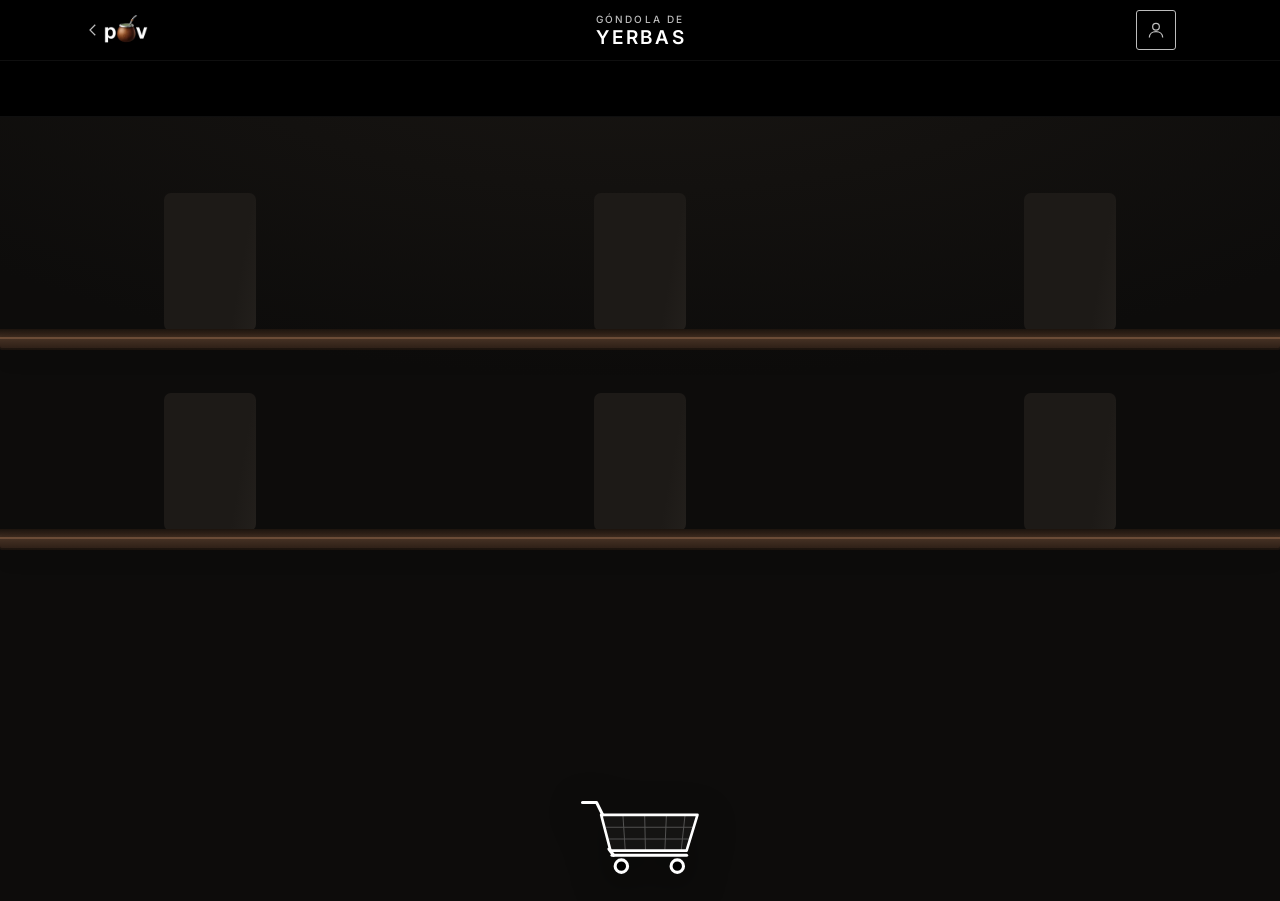
<file: yerbas.html>
<!DOCTYPE html>
<html lang="es">
<head>
  <meta charset="UTF-8" />
  <meta name="viewport" content="width=device-width, initial-scale=1.0, viewport-fit=cover" />
  <title>Yerbas — povmatero</title>
  <meta name="description" content="Elegí tus yerbas en la góndola de Povmatero y enviá tu pedido por WhatsApp.">
  <meta property="og:title" content="Yerbas — povmatero">
  <meta property="og:description" content="Armá tu pedido de yerbas y envialo por WhatsApp.">
  <meta property="og:image" content="https://povmatero-landing-ecommerce-web.vercel.app/images/Logo.jpeg">
  <meta property="og:type" content="website">
  <meta property="og:url" content="https://povmatero-landing-ecommerce-web.vercel.app/yerbas">
  <link rel="canonical" href="https://povmatero-landing-ecommerce-web.vercel.app/yerbas">
  <meta name="theme-color" content="#0d0c0b">

  <!-- Yerbas desde Supabase, en paralelo con el resto de la página.
       Misma URL que YERBAS_URL en js/yerbas/catalog.js (si cambia allá, copiarla acá). -->
  <link rel="preconnect" href="https://gubrehbalkfvzwsndbcv.supabase.co" crossorigin />
  <link rel="preload" as="fetch" crossorigin="anonymous" fetchpriority="high" href="https://gubrehbalkfvzwsndbcv.supabase.co/rest/v1/storefront_catalog?select=product_id,product_slug,product_name,brand,cover_image,variant_id,variant_name,price,track_stock,stock,variant_image,product_sort,variant_sort,shelf_image,variant_shelf_image,shelf_other,shelf_position,brand_position&amp;category_slug=eq.yerbas&amp;order=product_sort.asc,product_id.asc,variant_sort.asc&amp;apikey=sb_publishable_cMxTBYTgJm1wQ2FkJ37uZg_XNyogu7M" />

  <link rel="stylesheet" href="/css/base/variables.css">
  <link rel="stylesheet" href="/css/base/reset.css">
  <link rel="stylesheet" href="/css/base/base.css">
  <link rel="stylesheet" href="/css/components/toast.css">
  <link rel="stylesheet" href="/css/components/account.css">
  <link rel="stylesheet" href="/css/pages/yerbas.css?v=20261106-2">

  <link rel="modulepreload" href="/js/yerbas/main.js?v=20261106-2">
  <link rel="modulepreload" href="/js/yerbas/catalog.js">
  <link rel="modulepreload" href="/js/yerbas/basket.js">
  <link rel="modulepreload" href="/js/lib/supabaseConfig.js">
  <link rel="modulepreload" href="/js/lib/session.js">
  <link rel="modulepreload" href="/js/lib/images.js">

  <!-- Mismo ícono de pestaña que el resto de la tienda, y la misma Inter de
       Google Fonts (en /yerbas solo la usan los títulos). -->
  <link rel="icon" href="/images/iconoPestaña.ico" />
  <link rel="preconnect" href="https://fonts.googleapis.com" />
  <link rel="preconnect" href="https://fonts.gstatic.com" crossorigin />
  <link rel="preload" as="style" href="https://fonts.googleapis.com/css2?family=Inter:wght@300;400;500;600;700&display=swap" onload="this.onload=null;this.rel='stylesheet'" />
  <noscript><link rel="stylesheet" href="https://fonts.googleapis.com/css2?family=Inter:wght@300;400;500;600;700&display=swap" /></noscript>
</head>
<body class="y-page">

  <!-- Misma estructura que el header de la tienda (.header-inner): mismo ancho,
       alto y lugar del logo; a la derecha, solo el ícono de cuenta. -->
  <header class="y-top">
    <div class="y-top-inner">
      <a href="/" class="y-back" aria-label="Volver a la tienda">
        <svg viewBox="0 0 24 24" fill="none" stroke="currentColor" stroke-width="1.6" width="18" height="18" aria-hidden="true"><path d="M15 5l-7 7 7 7"/></svg>
        <img src="/images/Logo-header.webp" alt="povmatero" width="110" height="96">
      </a>
      <div class="y-heading">
        <p class="y-eyebrow">Góndola de</p>
        <h1>Yerbas</h1>
      </div>
      <button type="button" class="account-btn y-icon-btn" id="accountBtn" aria-label="Ingresar o crear cuenta" aria-haspopup="dialog" aria-controls="accountModal">
        <svg viewBox="0 0 24 24" fill="none" stroke="currentColor" stroke-width="1.5" width="20" height="20" aria-hidden="true">
          <circle cx="12" cy="8" r="4"/>
          <path d="M4 21c0-4.4 3.6-7 8-7s8 2.6 8 7"/>
        </svg>
      </button>
    </div>
  </header>

  <nav class="y-brands" id="brandTabs" aria-label="Marcas"></nav>

  <main class="y-aisle" id="aisle">
    <div class="y-track" id="track" aria-busy="true">
      <section class="y-gondola y-gondola--loading" aria-label="Cargando yerbas">
        <div class="y-shelf"><span class="y-skel"></span><span class="y-skel"></span><span class="y-skel"></span></div>
        <div class="y-shelf"><span class="y-skel"></span><span class="y-skel"></span><span class="y-skel"></span></div>
      </section>
    </div>
    <button type="button" class="y-pager y-pager--prev" id="prevBrand" aria-label="Marca anterior" hidden>
      <svg viewBox="0 0 24 24" fill="none" stroke="currentColor" stroke-width="1.8" width="22" height="22" aria-hidden="true"><path d="M15 5l-7 7 7 7"/></svg>
    </button>
    <button type="button" class="y-pager y-pager--next" id="nextBrand" aria-label="Marca siguiente" hidden>
      <svg viewBox="0 0 24 24" fill="none" stroke="currentColor" stroke-width="1.8" width="22" height="22" aria-hidden="true"><path d="M9 5l7 7-7 7"/></svg>
    </button>
    <p class="y-hint" id="swipeHint">Tocá un paquete para elegir · deslizá para cambiar de marca</p>
  </main>

  <!-- Carrito: se va llenando a medida que se agregan paquetes -->
  <button type="button" class="y-cart" id="cartDock" aria-haspopup="dialog" aria-controls="cartSheet" aria-label="Carrito vacío">
    <span class="y-cart-art" aria-hidden="true">
      <svg class="y-cart-back" viewBox="0 0 160 112">
        <path d="M6 16h18l8 16" />
        <path d="M44 84h96" />
        <path d="M46 84l-6-8" />
        <circle cx="56" cy="98" r="8" />
        <circle cx="128" cy="98" r="8" />
      </svg>
      <span class="y-cart-load" id="cartLoad"></span>
      <svg class="y-cart-front" viewBox="0 0 160 112">
        <path class="y-cart-basket" d="M30 32h124l-14 46H42z" />
        <path class="y-cart-mesh" d="M58 32l3 46M86 32l1 46M114 32l-2 46M138 32l-5 46M36 48h112M40 63h104" />
      </svg>
      <span class="y-cart-count" id="cartCount">0</span>
    </span>
    <span class="y-cart-total" id="cartTotal"></span>
  </button>

  <div class="y-scrim" id="scrim" hidden></div>

  <!-- Presentaciones de un paquete -->
  <section class="y-sheet" id="productSheet" role="dialog" aria-modal="true" aria-labelledby="productSheetTitle" tabindex="-1" hidden></section>

  <!-- Detalle del carrito y envío -->
  <section class="y-sheet y-sheet--cart" id="cartSheet" role="dialog" aria-modal="true" aria-labelledby="cartSheetTitle" tabindex="-1" hidden></section>

  <div class="toast" id="toast" role="status" aria-live="polite"></div>

  <!-- Modal «Mi cuenta» (el contenido lo arma js/components/account.js) -->
  <div class="account-modal" id="accountModal" aria-hidden="true">
    <div class="account-overlay" data-account-close></div>
    <div class="account-box" role="dialog" aria-modal="true" aria-labelledby="accountTitle" tabindex="-1">
      <button type="button" class="account-close" aria-label="Cerrar" data-account-close>
        <svg viewBox="0 0 24 24" fill="none" stroke="currentColor" stroke-width="1.5" width="16" height="16" aria-hidden="true">
          <line x1="18" y1="6" x2="6" y2="18"/>
          <line x1="6" y1="6" x2="18" y2="18"/>
        </svg>
      </button>
      <div class="account-body" id="accountBody"></div>
    </div>
  </div>

  <!-- Menú de cuenta (con sesión): lo agrega js/components/accountMenu.js -->

  <!-- ?v=: versión de la góndola; cambiarla al publicar cambios en main.js o yerbas.css para que ningún navegador use la copia vieja -->
  <script type="module" src="/js/yerbas/main.js?v=20261106-2"></script>
</body>
</html>
</file>
<file: css/base/variables.css>
:root {
  /* Colors */
  --bg:            #fff;
  --surface:       #0b0b0b;
  --surface-2:     #141414;
  /* --border:        #222222; */
  /* --border-subtle: #1a1a1a; */
  --text:          #ffffff;
  --text-secondary:#bdbdbd;
  --text-muted:    #666666;
  --details:         #37271d;

  /* Typography */
  --font:          'Inter', system-ui, -apple-system, sans-serif;
  --font-size-xs:  11px;
  --font-size-sm:  13px;
  --font-size-base:15px;
  --font-size-lg:  18px;
  --font-size-xl:  24px;

  /* Spacing & shape */
  --radius:        3px;      
  --radius-pill:   100px;
  --cart-width:    400px;

  /* Halo de los modales: resplandor blanco difuso detrás de la caja,
     para separarla del fondo oscurecido (sutil, sin mancha blanca) */
  --modal-halo: 0 0 0 1px rgba(255, 255, 255, 0.08),
                0 0 64px 10px rgba(255, 255, 255, 0.15),
                0 0 190px 56px rgba(255, 255, 255, 0.08);
  --modal-backdrop-blur: blur(4px); /* el mismo que ya usa «Contacto» */

  /* Foco accesible con el marrón de la marca. El aro claro de afuera lo hace
     visible sobre fondos negros, donde el marrón solo casi no se distingue. */
  --focus-outline: 2px solid var(--details);
  --focus-ring: 0 0 0 4px rgba(255, 255, 255, 0.35);

  /* Transitions */
  --t:             0.2s ease;
  --t-slow:        0.35s ease;
}
</file>
<file: css/base/base.css>
body {
  font-family: var(--font);
  background: var(--bg);
  color: var(--text);
  font-size: var(--font-size-base);
  line-height: 1.6;
  -webkit-font-smoothing: antialiased;
  min-height: 100vh;
  overflow-x: hidden;
}

img { display: block; max-width: 100%; height: auto; }
button { cursor: pointer; border: none; background: none; font-family: inherit; }
a { text-decoration: none; color: inherit; }

/* Selection color */
::selection { background: #ffffff; color: #000000; }

/* Selección de texto personalizada */
::selection {
  background: var(--details);
  color: #fff;
}

/* Para compatibilidad (Safari viejo) */
::-moz-selection {
  background: var(--details);
  color: #fff;
}
</file>
<file: css/components/toast.css>
.toast {
  position: fixed;
  bottom: 32px;
  left: 50%;
  transform: translateX(-50%) translateY(12px);
  background: var(--details);
  color: var(--text);
  font-size: var(--font-size-xs);
  font-weight: 500;
  letter-spacing: 0.06em;
  padding: 10px 20px;
  border-radius: var(--radius);
  border: .1em;
  border-color: var(--text);
  z-index: 3500;
  opacity: 0;
  pointer-events: none;
  transition: opacity 0.2s ease, transform 0.2s ease;
  white-space: nowrap;
}

.toast.visible {
  opacity: 1;
  transform: translateX(-50%) translateY(0);
}
</file>
<file: css/components/account.css>
/* =========================
   CUENTA DE CLIENTES
   Botón del encabezado + modal (misma estética que «Contacto»)
========================= */

/* Botón: mismo cuadrado que el carrito */
.account-btn {
  position: relative;
  width: 40px;
  height: 40px;
  display: flex;
  align-items: center;
  justify-content: center;
  border-radius: var(--radius);
  border: .1em solid;
  color: var(--text-secondary);
  transition: border-color var(--t), background var(--t), color var(--t);
  flex-shrink: 0;
}
.account-btn:hover,
.account-btn:focus-visible { border-color: var(--text); color: var(--text); }

/* Sesión iniciada: punto marrón, como el contador del carrito */
.account-btn::after {
  content: "";
  position: absolute;
  top: -4px;
  right: -4px;
  width: 10px;
  height: 10px;
  border-radius: 50%;
  background: var(--details);
  box-shadow: 0 0 0 2px #000;
  opacity: 0;
  transform: scale(0.6);
  transition: opacity var(--t), transform var(--t);
}
.account-btn.is-signed-in { color: var(--text); }
.account-btn.is-signed-in::after { opacity: 1; transform: scale(1); }

/* ---------- Modal ---------- */
.account-modal {
  position: fixed;
  inset: 0;
  z-index: 4500;
  display: flex;
  align-items: center;
  justify-content: center;
  padding: 16px;
  visibility: hidden;
  opacity: 0;
  transition: opacity 0.25s ease, visibility 0s linear 0.25s;
}
.account-modal.open {
  visibility: visible;
  opacity: 1;
  transition: opacity 0.25s ease, visibility 0s;
}

.account-overlay {
  position: absolute;
  inset: 0;
  background: rgba(0, 0, 0, 0.7);
  backdrop-filter: blur(4px);
  -webkit-backdrop-filter: blur(4px);
}

.account-box {
  position: relative;
  width: 100%;
  max-width: 400px;
  max-height: calc(100vh - 32px);
  max-height: calc(100dvh - 32px);
  overflow-y: auto;
  overscroll-behavior: contain;
  padding: 36px 28px 28px;
  background: linear-gradient(145deg, #000, #0a0a0a);
  border: 1px solid #1f1f1f;
  border-radius: 20px;
  color: var(--text);
  box-shadow: var(--modal-halo);
  transform: translateY(12px) scale(0.97);
  transition: transform 0.25s ease;
}
.account-modal.open .account-box { transform: none; }

/* La caja recibe el foco al abrir (punto de partida para lectores de pantalla),
   pero no es un control: sin contorno. Así no aparece el anillo azul del
   navegador alrededor del modal en celulares. */
.account-box:focus { outline: none; }

.account-close {
  position: absolute;
  top: 12px;
  right: 12px;
  width: 32px;
  height: 32px;
  display: flex;
  align-items: center;
  justify-content: center;
  color: var(--text-secondary);
  border-radius: 50%;
  transition: color var(--t), background var(--t);
}
.account-close:hover { color: var(--text); background: rgba(255, 255, 255, 0.06); }

/* Título (igual que «Contacto») */
.account-title {
  font-size: 0.9em;
  letter-spacing: 0.18em;
  font-weight: 600;
  margin-bottom: 6px;
  display: inline-block;
}
.account-title::after {
  content: "";
  display: block;
  height: 1px;
  width: 100%;
  background: var(--details);
  margin-top: 6px;
}

.account-subtitle {
  font-size: 0.8em;
  color: var(--text-muted);
  margin-bottom: 22px;
  line-height: 1.5;
}
.account-subtitle strong { color: var(--text-secondary); font-weight: 500; }

/* Pestañas Ingresar / Crear cuenta */
.account-tabs {
  display: grid;
  grid-template-columns: 1fr 1fr;
  gap: 4px;
  padding: 4px;
  margin: 18px 0 22px;
  border: 1px solid #1f1f1f;
  border-radius: 12px;
}
.account-tab {
  padding: 9px 8px;
  border-radius: 9px;
  font-size: var(--font-size-xs);
  letter-spacing: 0.08em;
  text-transform: uppercase;
  color: var(--text-muted);
  transition: background var(--t), color var(--t);
}
.account-tab:hover { color: var(--text-secondary); }
.account-tab[aria-selected="true"] { background: #1a1a1a; color: var(--text); }

/* Formulario */
.account-form { display: flex; flex-direction: column; gap: 14px; }
.account-row { display: grid; grid-template-columns: 1fr 1fr; gap: 12px; }

.account-field { display: flex; flex-direction: column; gap: 6px; min-width: 0; }
.account-field > span {
  font-size: var(--font-size-xs);
  letter-spacing: 0.06em;
  text-transform: uppercase;
  color: var(--text-secondary);
}
.account-field > span small {
  text-transform: none;
  letter-spacing: 0;
  color: var(--text-muted);
}

.account-input-wrap { position: relative; display: flex; }
.account-field input {
  width: 100%;
  font: inherit;
  font-size: 16px; /* 16px evita el zoom automático de iOS */
  color: var(--text);
  background: #0b0b0b;
  border: 1px solid #2a2a2a;
  border-radius: 10px;
  padding: 11px 12px;
  transition: border-color var(--t), box-shadow var(--t);
}
.account-field input::placeholder { color: #555; }
.account-field input:focus {
  outline: none;
  border-color: var(--text-secondary);
  box-shadow: 0 0 0 3px var(--details); /* foco marrón de la marca */
}
.account-field input[aria-invalid="true"] { border-color: #ff8a80; }
.account-input-wrap input { padding-right: 76px; }

.account-reveal {
  position: absolute;
  right: 6px;
  top: 50%;
  transform: translateY(-50%);
  padding: 6px 8px;
  font-size: var(--font-size-xs);
  color: var(--text-muted);
  border-radius: 6px;
}
.account-reveal:hover { color: var(--text); }

.account-field-error {
  font-size: 12px;
  color: #ff8a80;
  min-height: 0;
}
.account-field-error:empty { display: none; }

.account-hint { font-size: 12px; color: var(--text-muted); }

/* Casilla de novedades */
.account-check {
  display: grid;
  grid-template-columns: 18px 1fr;
  gap: 10px;
  align-items: start;
  font-size: var(--font-size-sm);
  color: var(--text-secondary);
  line-height: 1.45;
  cursor: pointer;
}
.account-check input {
  width: 18px;
  height: 18px;
  margin: 1px 0 0;
  accent-color: #fff;
  cursor: pointer;
}
.account-check small { display: block; margin-top: 2px; font-size: 12px; color: var(--text-muted); }

/* Mensajes */
.account-alert {
  padding: 10px 12px;
  border-radius: 10px;
  font-size: var(--font-size-sm);
  line-height: 1.45;
  border: 1px solid #3a2020;
  background: rgba(255, 138, 128, 0.08);
  color: #ffb4ab;
}
.account-alert.ok {
  border-color: #23331f;
  background: rgba(140, 200, 120, 0.08);
  color: #b9dfa9;
}
.account-alert[hidden] { display: none; }

/* Botones */
.account-submit,
.account-secondary {
  width: 100%;
  padding: 12px 14px;
  border-radius: 10px;
  font-size: var(--font-size-xs);
  font-weight: 600;
  letter-spacing: 0.1em;
  text-transform: uppercase;
  transition: background var(--t), color var(--t), border-color var(--t), opacity var(--t);
  text-align: center;
  display: block;
}
.account-submit {
  margin-top: 4px;
  background: var(--text);
  color: #000;
}
.account-submit:hover:not(:disabled) { background: var(--details); color: #fff; }
.account-submit:disabled { opacity: 0.6; cursor: progress; }

.account-secondary {
  border: 1px solid #2a2a2a;
  color: var(--text-secondary);
}
.account-secondary:hover { border-color: var(--text-secondary); color: var(--text); }

.account-link {
  align-self: flex-start;
  font-size: 12px;
  color: var(--text-secondary);
  text-decoration: underline;
  text-underline-offset: 3px;
}
.account-link:hover { color: var(--text); }

.account-legal {
  margin-top: 4px;
  font-size: 11px;
  line-height: 1.5;
  color: var(--text-muted);
}
.account-legal a { color: var(--text-secondary); text-decoration: underline; }

/* Vista de cuenta iniciada */
.account-profile { display: flex; flex-direction: column; gap: 14px; margin-top: 18px; }
.account-email {
  font-size: var(--font-size-sm);
  color: var(--text-secondary);
  word-break: break-all;
}
.account-card {
  padding: 14px;
  border: 1px solid #1f1f1f;
  border-radius: 12px;
}
.account-status { font-size: 12px; color: var(--text-muted); margin-top: 8px; min-height: 1em; }
.account-admin {
  border-color: var(--details);
  color: var(--text);
}
.account-admin:hover { background: var(--details); border-color: var(--details); }

.account-loading {
  padding: 40px 0 24px;
  text-align: center;
  font-size: var(--font-size-sm);
  color: var(--text-muted);
}

@media (max-width: 420px) {
  .account-box { padding: 32px 20px 22px; }
  .account-row { grid-template-columns: 1fr; }
}

@media (prefers-reduced-motion: reduce) {
  .account-modal, .account-box { transition: none; }
}

/* Foco visible de los controles del modal: marrón de la marca (solo con
   teclado o cuando el navegador lo indica; sin bordes permanentes). */
.account-modal button:focus-visible,
.account-modal a:focus-visible,
.account-check input:focus-visible {
  outline: var(--focus-outline);
  outline-offset: 2px;
  box-shadow: var(--focus-ring);
}

/* ---------- Menú de cuenta (ícono de persona con sesión) ----------
   El mismo en toda la web (js/components/accountMenu.js). Misma caja que el
   modal de ingreso, más compacta. Arriba, el nombre del cliente. */
.account-menu .account-box {
  max-width: 320px;
  padding: 30px 24px 16px;
  text-align: center;
}
.account-menu-title { margin-bottom: 2px; }
/* Con el nombre: tal como se escribe («Agustin Acevedo»), sin mayúsculas forzadas */
.account-menu-title.is-name { letter-spacing: 0.02em; font-size: 1em; text-transform: none; overflow-wrap: anywhere; }
.account-menu-email {
  font-size: var(--font-size-sm);
  color: var(--text-secondary);
  margin: 6px 0 18px;
  overflow-wrap: anywhere;
}
.account-menu-email:empty { display: none; }
.account-menu-account { text-decoration: none; }

/* «Cerrar sesión» (menú de cuenta y «Mi cuenta»): ghost rojo, sin fondo ni
   borde; al pasar el cursor, solo un borde rojo sutil. */
.account-logout {
  display: block;
  width: 100%;
  margin-top: 10px;
  padding: 12px 8px;
  background: none;
  border: 1px solid transparent;
  border-radius: 10px;
  color: #ff5a4e;
  font-size: var(--font-size-xs);
  font-weight: 600;
  letter-spacing: 0.1em;
  text-transform: uppercase;
  text-align: center;
  cursor: pointer;
  transition: border-color var(--t), color var(--t);
}
.account-logout:hover,
.account-logout:focus-visible { border-color: rgba(255, 90, 78, 0.45); background: none; outline: none; box-shadow: none; }
.account-logout:disabled { opacity: 0.6; cursor: progress; }
</file>
<file: css/pages/yerbas.css>
/* =====================================================================
   /yerbas · góndola de yerbas (mobile-first)
   Pared oscura, estantes de madera, paquetes a color (agotados apagados) y un
   carrito fijo abajo al centro que se va llenando.
   ===================================================================== */

.y-page {
  --wall:        #0d0c0b;
  --wall-2:      #191613;
  --wood:        #4a3426;
  --wood-dark:   #2a1d15;
  --wood-edge:   #6b4c37;
  --ink:         #111;
  --paper:       #f4f0e8;
  --sheet-bg:    #ffffff;
  --sheet-fg:    #111111;
  --sheet-muted: #6b6b6b;
  --sheet-line:  #e7e3dc;
  --ok:          #2f6b3a;
  --warn:        #9a5b13;
  --bad:         #b42318;
  --top-h:       60px;        /* mismo alto que el header de la tienda */
  --tabs-h:      48px;
  --dock-h:      100px;       /* alto del carrito flotante */
  --wrap-pad:    0px;         /* margen interno del contenedor (como .catalog-section) */

  background: radial-gradient(120% 70% at 50% 0%, var(--wall-2) 0%, var(--wall) 60%) fixed, var(--wall);
  color: var(--text);
  /* Inter se carga solo para los títulos: el resto sigue con la letra del sistema, como antes */
  font-family: system-ui, -apple-system, sans-serif;
  min-height: 100dvh;
  overflow: hidden;           /* sin scroll de página: se recorre por góndolas */
}
html.y-locked, html.y-locked body { overflow: hidden; }

/* ---------- Encabezado ----------
   Igual que el de la tienda (.site-header .header-inner): 90vw de ancho,
   24 px de margen (40 px en escritorio), 60 px de alto, logo de 38 px a la
   izquierda y el ícono de cuenta (40 px) en el borde derecho. */
.y-top {
  padding-top: env(safe-area-inset-top);
  background: #000;
  border-bottom: 1px solid rgba(255, 255, 255, 0.06);
}
.y-top-inner {
  max-width: 90vw;
  height: var(--top-h);
  margin: 0 auto;
  padding: 0 24px;
  display: grid;
  grid-template-columns: 1fr auto 1fr;
  align-items: center;
}
.y-back {
  position: relative;
  display: flex;
  align-items: center;
  justify-self: start;
  color: var(--text-secondary);
}
/* la flecha de volver va en el margen, a la izquierda del logo: el logo queda
   en el mismo lugar que en la tienda */
.y-back svg { position: absolute; right: 100%; top: 50%; margin-right: 2px; transform: translateY(-50%); }
.y-back:hover, .y-back:focus-visible { color: var(--text); }
.y-back:hover img { opacity: 0.6; }
.y-back img { height: 38px; width: auto; }
.y-heading { text-align: center; line-height: 1; }
/* «GÓNDOLA DE / YERBAS»: la letra de los títulos de sección de Povmatero
   (Inter en mayúsculas, espaciada) */
.y-eyebrow {
  font-family: var(--font);
  font-size: 10px;
  font-weight: 500;
  letter-spacing: 0.22em;
  text-transform: uppercase;
  color: var(--text-secondary);
  margin-bottom: 4px;
}
.y-heading h1 {
  font-family: var(--font);
  font-weight: 600;
  font-size: 17px;
  letter-spacing: 0.15em;
  text-transform: uppercase;
  margin-right: -0.15em;      /* compensa el espaciado de la última letra: queda centrado */
}
.y-icon-btn { justify-self: end; }

/* ---------- Marcas ---------- */
.y-brands {
  height: var(--tabs-h);
  display: flex;
  align-items: center;
  gap: 8px;
  padding: 0 16px;
  overflow-x: auto;
  scrollbar-width: none;
  background: #000;
  border-bottom: 1px solid rgba(255, 255, 255, 0.06);
}
.y-brands::-webkit-scrollbar { display: none; }
.y-tab {
  flex: 0 0 auto;
  height: 32px;
  padding: 0 14px;
  border-radius: var(--radius-pill);
  border: 1px solid rgba(255, 255, 255, 0.22);
  color: var(--text-secondary);
  font-size: 13px;
  letter-spacing: 0.02em;
  white-space: nowrap;
  transition: background var(--t), color var(--t), border-color var(--t);
}
.y-tab:hover { color: var(--text); border-color: rgba(255, 255, 255, 0.5); }
.y-tab.active { background: #fff; color: #000; border-color: #fff; font-weight: 600; }

/* ---------- Pasillo: una góndola por pantalla, se desliza de costado ---------- */
.y-aisle {
  position: relative;
  height: calc(100dvh - var(--top-h) - var(--tabs-h) - env(safe-area-inset-top));
}
.y-track {
  height: 100%;
  display: flex;
  overflow-x: auto;
  overflow-y: hidden;
  scroll-snap-type: x mandatory;
  scrollbar-width: none;
  overscroll-behavior-x: contain;
}
.y-track::-webkit-scrollbar { display: none; }

.y-gondola {
  flex: 0 0 100%;
  scroll-snap-align: start;
  scroll-snap-stop: always;
  overflow-y: auto;
  overflow-x: hidden;         /* los estantes llegan a los bordes sin hacer scroll de costado */
  padding: 14px 0 calc(var(--dock-h) + 28px + env(safe-area-inset-bottom));
  scrollbar-width: thin;
}
/* Mismo contenedor que el catálogo de la tienda (.catalog-section):
   90 % del ancho, con 24 px de margen interno (40 px en escritorio).
   En celular sin margen interno, para que entren dos yerbas por estante.
   Si cambia, actualizar shelfRows() en js/yerbas/main.js. */
.y-gondola-head,
.y-shelves {
  width: 90%;
  margin-left: auto;
  margin-right: auto;
  padding-left: var(--wrap-pad);
  padding-right: var(--wrap-pad);
}
.y-gondola-head {
  display: flex;
  align-items: baseline;
  justify-content: space-between;
  gap: 12px;
  margin-bottom: 8px;
}
/* Nombre de la marca: misma letra que el título «GÓNDOLA DE YERBAS» */
.y-gondola-head h2 {
  font-family: var(--font);
  font-weight: 600;
  font-size: 22px;
  line-height: 1.15;
  letter-spacing: 0.12em;
  text-transform: uppercase;
}
.y-gondola-head p { font-size: 12px; color: var(--text-secondary); letter-spacing: 0.04em; }
/* Mismo margen que el header (.y-top-inner, 24 px): en el celular la marca queda
   alineada con el logo y el contador con el ícono de cuenta, como en escritorio. */
.y-gondola-head { padding-left: max(var(--wrap-pad), 24px); padding-right: max(var(--wrap-pad), 24px); }
.y-gondola-head h2 { min-width: 0; overflow-wrap: anywhere; }
.y-gondola-head p { flex: none; white-space: nowrap; }

/* Un estante: tabla de madera con las yerbas paradas encima. Cada yerba es un
   grupo con sus presentaciones juntas; entre yerbas distintas hay una
   separación (--group-gap). Medidas: --pack-w = ancho del paquete de 1 kg
   (lo fija main.js según el ancho de la pantalla).
   La tabla tiene profundidad: una superficie (--depth) detrás del borde de
   adelante. El paquete de adelante apoya en el borde; el de atrás, sobre la
   superficie, más al fondo: los dos quedan apoyados en el mismo estante. */
.y-shelf {
  --pad-top: 22px;
  --group-h: calc(var(--pack-w, 92px) * 1.56);   /* alto de un paquete 2:3 + el fondo de la tabla */
  --depth: calc(var(--pack-w, 92px) * 0.085);     /* profundidad visible de la tabla */
  --edge: 13px;                                   /* grosor del borde de adelante */
  position: relative;
  display: flex;
  justify-content: center;
  align-items: flex-start;
  gap: 0 var(--group-gap, 22px);
  padding: var(--pad-top) 6px 0;
  margin-bottom: 16px;
}
/* superficie de la tabla (de atrás, más oscura, hacia el borde).
   La tabla va de lado a lado de la pantalla aunque los paquetes respeten el
   ancho del contenedor (.y-gondola recorta lo que sobra). */
.y-shelf::before {
  content: "";
  position: absolute;
  left: calc(50% - 50vw);
  right: calc(50% - 50vw);
  top: calc(var(--pad-top) + var(--group-h) - var(--depth));
  height: var(--depth);
  background: linear-gradient(180deg, #1c140e 0%, #2e2017 55%, #3d2b1f 100%);
  z-index: 0;
  pointer-events: none;
}
/* borde de adelante de la tabla */
.y-shelf::after {
  content: "";
  position: absolute;
  left: calc(50% - 50vw);
  right: calc(50% - 50vw);
  top: calc(var(--pad-top) + var(--group-h));
  height: var(--edge);
  border-radius: 0 0 2px 2px;
  background:
    linear-gradient(180deg, var(--wood-edge) 0 2px, transparent 2px),
    linear-gradient(180deg, var(--wood) 0%, var(--wood-dark) 100%);
  box-shadow: 0 10px 18px -6px rgba(0, 0, 0, 0.8), inset 0 -2px 0 rgba(0, 0, 0, 0.35);
  z-index: 1;
  pointer-events: none;
}

/* ---------- Una yerba en el estante ---------- */
.y-item {
  position: relative;
  z-index: 2;                 /* paquetes y carteles por encima de la tabla */
  flex: 0 0 auto;
  width: calc(var(--pack-w, 92px) * var(--units, 1));
  display: flex;
  flex-direction: column;
  color: var(--text);
  min-width: 0;
}
.y-group { position: relative; height: var(--group-h); }
.y-variant {
  position: absolute;
  bottom: 0;
  left: 0;
  width: calc(var(--pack-w, 92px) * var(--scale, 1));
  padding: 0;
  z-index: 1;
  -webkit-tap-highlight-color: transparent;
}
/* Dos presentaciones: la grande atrás (sobre la superficie, más al fondo) y
   a la izquierda; la chica adelante (en el borde), a la derecha, tapando
   solo el borde de la de atrás. */
.y-item--n2 .y-variant--back { bottom: calc(var(--depth) * 0.8); z-index: 1; }
.y-item--n2 .y-variant--front { left: calc(var(--pack-w, 92px) * 0.74); z-index: 2; }
.y-item--n2 .y-variant--back:not(.is-out) .y-pack { filter: brightness(0.92); }
/* Tres o más (poco común): escalonadas */
.y-item--n3 .y-variant { left: calc(var(--pack-w, 92px) * 0.66 * var(--i, 0)); bottom: calc(var(--depth) * 0.4 * (2 - var(--i, 0))); z-index: calc(1 + var(--i, 0)); }

.y-variant-pack {
  position: relative;
  display: block;
  transition: transform 0.18s ease;
  transform-origin: 50% 100%;
}
/* Sombra de contacto: la base del paquete apoyada sobre la madera */
.y-variant-pack::before {
  content: "";
  position: absolute;
  left: 4%;
  right: 4%;
  bottom: -3px;
  height: 8px;
  background: radial-gradient(closest-side, rgba(0, 0, 0, 0.75), rgba(0, 0, 0, 0.35) 60%, transparent);
  z-index: -1;
  pointer-events: none;
}
/* El grupo reacciona junto: al señalar o tocar cualquiera de sus
   presentaciones, se mueven las dos (sin cambiar quién queda adelante).
   Cada paquete sigue siendo su propio botón. */
@media (hover: hover) {
  .y-group:hover .y-variant-pack { transform: translateY(-5px); }
}
/* con teclado (no con el mouse): el grupo del paquete enfocado también se levanta */
.y-group:has(.y-variant:focus-visible) .y-variant-pack { transform: translateY(-5px); }
/* tocar (celular) o hacer clic: el grupo se hunde un poco (lo marca main.js) */
.y-group.is-pressed .y-variant-pack { transform: translateY(-2px) scale(0.97); }
/* con teclado, el paquete enfocado pasa adelante para que se vea su contorno */
.y-variant:focus-visible { z-index: 4; }
.y-variant:focus-visible { outline: none; }
.y-variant:focus-visible .y-pack { outline: 2px solid #fff; outline-offset: 3px; border-radius: 4px; }

/* ---------- Carteles de precio (en el borde de la tabla) ----------
   Uno por presentación, debajo de su paquete: «500 g · $5.600».
   En pantallas angostas va en dos líneas para que no se pisen. */
.y-tags {
  position: relative;
  height: var(--tag-h, 19px);
  margin-top: 3px;            /* sobre el borde de la tabla */
}
.y-tag {
  position: absolute;
  top: 0;
  display: inline-flex;
  align-items: baseline;
  gap: 0.3em;
  padding: 3px 6px;
  border-radius: 2px;
  background: #000;
  color: #fff;
  font-size: 10px;
  line-height: 1.2;
  letter-spacing: 0.01em;
  white-space: nowrap;
  font-variant-numeric: tabular-nums;
  box-shadow: 0 1px 2px rgba(0, 0, 0, 0.45);
}
.y-tag-size { color: rgba(255, 255, 255, 0.72); }
.y-tag-size::after { content: "·"; margin-left: 0.3em; color: rgba(255, 255, 255, 0.45); }
.y-tag-price { font-weight: 700; }
.y-tag.is-out { background: #1b1b1b; color: #8c8c8c; }
.y-tag.is-out .y-tag-size { color: #8c8c8c; }
.y-tag.is-out .y-tag-price { font-weight: 500; }
/* posición: una sola, centrada; dos, cada una alineada con el borde de su paquete */
.y-tag--solo { left: 50%; transform: translateX(-50%); }
.y-item--n2 .y-tag--back { left: 0; }
.y-item--n2 .y-tag--front { right: 0; }
.y-item--n3 .y-tags { display: flex; justify-content: space-between; gap: 2px; height: auto; }
.y-item--n3 .y-tag { position: static; }
/* angosto: en dos líneas (presentación chica arriba, precio abajo) */
.y-shelves[data-tags="stack"] { --tag-h: 29px; }
.y-shelves[data-tags="stack"] .y-tag { flex-direction: column; align-items: flex-start; gap: 0; padding: 3px 6px 4px; }
.y-shelves[data-tags="stack"] .y-tag-size { font-size: 9px; letter-spacing: 0.04em; }
.y-shelves[data-tags="stack"] .y-tag-size::after { content: none; }
.y-shelves[data-tags="stack"] .y-tag-price { font-size: 11px; }
.y-shelves[data-tags="stack"] .y-tag--solo { align-items: center; }
.y-shelves[data-tags="stack"] .y-item--n2 .y-tag--front { align-items: flex-end; }

.y-item-meta {
  display: block;
  margin-top: 5px;
  padding: 0;
  color: inherit;
  text-align: center;
}
.y-item-name {
  font-size: 12px;
  line-height: 1.2;
  font-weight: 600;
  display: -webkit-box;
  -webkit-line-clamp: 2;
  -webkit-box-orient: vertical;
  overflow: hidden;
  overflow-wrap: anywhere;
}

.y-item-badge {
  position: absolute;
  top: -9px;
  right: -7px;
  min-width: 20px;
  height: 20px;
  padding: 0 5px;
  border-radius: 10px;
  background: #fff;
  color: #000;
  font-size: 11px;
  font-weight: 700;
  line-height: 20px;
  box-shadow: 0 2px 6px rgba(0, 0, 0, 0.5);
  z-index: 3;
}

/* Agotado: cada presentación por separado, apagada y con su etiqueta */
.y-variant.is-out .y-pack { filter: grayscale(1) brightness(0.5) contrast(0.9); }
.y-item.is-out .y-item-name { color: var(--text-muted); }
.y-out-tag {
  position: absolute;
  left: 50%;
  top: 50%;
  transform: translate(-50%, -50%) rotate(-8deg);
  padding: 2px 6px;
  border: 1px solid rgba(255, 255, 255, 0.75);
  background: rgba(0, 0, 0, 0.75);
  color: #fff;
  font-size: 9px;
  letter-spacing: 0.12em;
  text-transform: uppercase;
  white-space: nowrap;
  z-index: 2;
}

/* ---------- El paquete en sí (también en la ficha y el carrito) ---------- */
.y-pack {
  position: relative;
  display: block;
  width: 100%;
  aspect-ratio: 2 / 3;
  border-radius: 7px 7px 5px 5px;
  background: linear-gradient(180deg, #fbf8f2 0%, var(--paper) 55%, #e6dfd2 100%);
  box-shadow: 0 3px 4px -2px rgba(0, 0, 0, 0.7);
  overflow: hidden;
  isolation: isolate;
}
/* volumen: sombras a los costados y brillo */
.y-pack::after {
  content: "";
  position: absolute;
  inset: 0;
  background:
    linear-gradient(90deg, rgba(0, 0, 0, 0.28) 0%, transparent 16%, transparent 78%, rgba(0, 0, 0, 0.32) 100%),
    linear-gradient(115deg, transparent 30%, rgba(255, 255, 255, 0.28) 42%, transparent 54%);
  pointer-events: none;
  z-index: 3;
}
/* sellado de arriba */
.y-pack-seal {
  position: absolute;
  inset: 0 0 auto;
  height: 11%;
  background: repeating-linear-gradient(90deg, rgba(0, 0, 0, 0.12) 0 2px, transparent 2px 5px), var(--label, #444);
  border-bottom: 1px solid rgba(0, 0, 0, 0.25);
  z-index: 2;
}
.y-pack-face {
  position: absolute;
  inset: 16% 0 9%;
  display: flex;
  align-items: center;
  justify-content: center;
  overflow: hidden;
}
.y-pack-img {
  position: absolute;
  inset: 0;
  width: 100%;
  height: 100%;
  object-fit: cover;
  opacity: 0;
  transition: opacity 0.3s ease;
}
.y-pack.is-loaded .y-pack-img { opacity: 1; }
.y-pack.is-loaded .y-pack-text { display: none; }
/* franja inferior del paquete */
.y-pack-face::after {
  content: "";
  position: absolute;
  left: 0;
  right: 0;
  bottom: -2px;
  height: 0;
}
.y-pack::before {
  content: "";
  position: absolute;
  inset: auto 0 0;
  height: 9%;
  background: var(--label, #444);
  z-index: 2;
}
/* sin foto: la marca y el nombre sobre una banda de color */
.y-pack-text {
  position: relative;
  display: flex;
  flex-direction: column;
  align-items: center;
  gap: 2px;
  width: 100%;
  padding: 10% 6%;
  background: var(--label, #444);
  color: #fff;
  text-align: center;
  line-height: 1.05;
}
.y-pack-text small {
  font-size: 0.5em;
  letter-spacing: 0.18em;
  text-transform: uppercase;
  opacity: 0.85;
}
.y-pack-text b {
  font-family: 'Times New Roman', Times, serif;
  font-weight: 400;
  font-size: 1em;
  overflow-wrap: anywhere;
}
.y-item .y-pack { font-size: clamp(9px, 2.6vw, 13px); }

/* Imagen de góndola (PNG vertical 2:3, idealmente sin fondo): el envase entero,
   apoyado en el estante. contain: si no es exactamente 2:3, no se deforma. */
.y-pack--shelf { background: none; box-shadow: none; border-radius: 0; overflow: visible; }
.y-pack--shelf::after, .y-pack--shelf::before { display: none; }
.y-pack--shelf .y-pack-img {
  object-fit: contain;
  object-position: 50% 100%;
  /* --trim: margen transparente de abajo del PNG (lo mide main.js): la base
     visible del envase queda justo sobre el estante, tenga o no margen. */
  transform: translateY(var(--trim, 0%));
  filter: drop-shadow(0 2px 2px rgba(0, 0, 0, 0.5));
}
.y-variant.is-out .y-pack--shelf { filter: grayscale(1) brightness(0.5) contrast(0.9); }

.y-pack--lg { font-size: 14px; }
.y-pack--xs { font-size: 6px; border-radius: 4px 4px 3px 3px; box-shadow: 0 3px 6px -3px rgba(0, 0, 0, 0.5); }
.y-pack--line { font-size: 6px; border-radius: 4px 4px 3px 3px; box-shadow: 0 4px 8px -4px rgba(0, 0, 0, 0.5); }
.y-pack--mini { font-size: 4px; border-radius: 3px 3px 2px 2px; box-shadow: 0 2px 4px rgba(0, 0, 0, 0.45); }
.y-pack--mini .y-pack-text { padding: 6% 4%; }
.y-pack--mini .y-pack-text small { display: none; }
.y-pack--shelf.y-pack--mini .y-pack-img { filter: drop-shadow(0 2px 2px rgba(0, 0, 0, 0.5)); }

/* ---------- Cargando / vacío ---------- */
.y-skel {
  display: block;
  aspect-ratio: 2 / 3;
  width: min(100%, 92px);
  margin: 0 auto;
  border-radius: 7px;
  background: linear-gradient(100deg, #1d1a17 30%, #2a2622 50%, #1d1a17 70%) 0 0 / 300% 100%;
  animation: y-shimmer 1.4s infinite linear;
}
@keyframes y-shimmer { to { background-position: -100% 0; } }
.y-gondola--loading .y-shelf { margin-top: 40px; }
.y-empty {
  display: flex;
  flex-direction: column;
  align-items: center;
  justify-content: center;
  gap: 16px;
  text-align: center;
  color: var(--text-secondary);
}

/* ---------- Flechas (pantallas grandes) y ayuda ---------- */
.y-pager {
  position: absolute;
  top: 45%;
  width: 44px;
  height: 44px;
  border-radius: 50%;
  display: none;
  align-items: center;
  justify-content: center;
  background: rgba(0, 0, 0, 0.6);
  border: 1px solid rgba(255, 255, 255, 0.25);
  color: #fff;
  z-index: 5;
}
.y-pager:hover { background: #000; border-color: #fff; }
.y-pager--prev { left: 12px; }
.y-pager--next { right: 12px; }
@media (hover: hover) and (min-width: 760px) { .y-pager:not([hidden]) { display: flex; } }

.y-hint {
  position: absolute;
  left: 50%;
  bottom: calc(var(--dock-h) + 16px + env(safe-area-inset-bottom));
  transform: translateX(-50%);
  width: max-content;
  max-width: calc(100% - 32px);
  font-size: 11px;
  color: var(--text-secondary);
  background: rgba(0, 0, 0, 0.55);
  padding: 4px 10px;
  border-radius: var(--radius-pill);
  pointer-events: none;
  transition: opacity 0.4s ease;
}
.y-hint { z-index: 31; }
.y-hint.is-gone { opacity: 0; visibility: hidden; transition: opacity 0.4s ease, visibility 0s 0.4s; }

/* Pie oscuro detrás del carrito: separa el carrito de los productos que pasan por debajo.
   Va pegado al borde de abajo del pasillo (no de la ventana): así cubre los
   productos hasta el final del área que se desplaza, aunque Safari en iPhone
   ubique los elementos fijos por encima de su barra de direcciones. Debajo del
   pasillo solo queda el fondo oscuro de la página, del mismo color. */
.y-aisle::after {
  content: "";
  position: absolute;
  left: 0;
  right: 0;
  bottom: 0;
  height: calc(var(--dock-h) + 34px + env(safe-area-inset-bottom));
  background: linear-gradient(180deg, rgba(13, 12, 11, 0) 0%, rgba(13, 12, 11, 0.82) 45%, rgba(13, 12, 11, 0.96) 100%);
  pointer-events: none;
  z-index: 30;
}
@media (hover: hover) and (min-width: 760px) { .y-hint { display: none; } }

/* ---------- Carrito fijo ---------- */
.y-cart {
  position: fixed;
  left: 50%;
  /* En el celular, casi pegado al borde (sobre el área segura del iPhone) */
  bottom: calc(2px + env(safe-area-inset-bottom));
  transform: translateX(-50%);
  width: 146px;
  height: var(--dock-h);
  display: flex;
  flex-direction: column;
  align-items: center;
  justify-content: flex-end;
  color: #fff;
  z-index: 40;
  filter: drop-shadow(0 10px 18px rgba(0, 0, 0, 0.75));
}
.y-cart-art { position: relative; width: 130px; height: 91px; }
.y-cart-back, .y-cart-front { position: absolute; inset: 0; width: 100%; height: 100%; }
.y-cart-back path, .y-cart-back circle {
  fill: none;
  stroke: #fff;
  stroke-width: 4;
  stroke-linecap: round;
  stroke-linejoin: round;
}
.y-cart-back circle { fill: #000; }
.y-cart-basket { fill: rgba(255, 255, 255, 0.04); stroke: #fff; stroke-width: 3.4; stroke-linejoin: round; }
.y-cart-mesh { fill: none; stroke: rgba(255, 255, 255, 0.26); stroke-width: 1.3; }
.y-cart-front { pointer-events: none; }

/* Paquetes dentro de la canasta: parados sobre el fondo, se ven a través de
   la malla y asoman por arriba. 1 kg más grande que 500 g; si hay muchos,
   se acomodan más juntos. */
.y-cart-load {
  --mini-w: 25px;
  --ov: -3px;
  position: absolute;
  left: 21%;
  right: 7%;
  top: -14%;
  bottom: 31%;
  display: flex;
  align-items: flex-end;
  justify-content: center;
  pointer-events: none;
}
.y-cart-load[data-count="4"] { --ov: -6px; }
.y-cart-load[data-count="5"] { --ov: -10px; }
.y-cart-load[data-count="6"] { --ov: -13px; }
.y-cart-load[data-count="7"], .y-cart-load[data-count="8"] { --ov: -15px; }
.y-mini {
  position: relative;
  flex: 0 0 auto;
  width: calc(var(--mini-w) * var(--scale, 1));
  margin-left: var(--ov);
  transform: rotate(calc((var(--i) - 3) * 1.6deg));
  transform-origin: 50% 100%;
  z-index: calc(10 - var(--i));
}
.y-mini:first-child { margin-left: 0; }
.y-mini.is-arriving { opacity: 0; }
.y-mini.drop { animation: y-land 0.42s cubic-bezier(.3, 1.45, .6, 1); }
@keyframes y-land {
  from { transform: translateY(-16px) scale(0.92); }
  to   { transform: rotate(calc((var(--i) - 3) * 1.6deg)); }
}
.y-cart.bump .y-cart-art { animation: y-bump 0.42s ease; }
@keyframes y-bump {
  0% { transform: none; } 30% { transform: translateY(4px) scale(1.03, 0.97); }
  65% { transform: translateY(-2px) rotate(-1.5deg); } 100% { transform: none; }
}

/* Copia del paquete que viaja de la góndola al carrito (main.js la anima) */
.y-flight {
  position: fixed;
  z-index: 85;
  pointer-events: none;
  will-change: transform;
}
.y-flight-inner { width: 100%; height: 100%; will-change: transform; transform-origin: 50% 60%; filter: drop-shadow(0 14px 12px rgba(0, 0, 0, 0.45)); }
.y-flight .y-pack { width: 100%; }

.y-cart-count {
  position: absolute;
  top: 11px;
  right: 2px;
  z-index: 3;
  min-width: 22px;
  height: 22px;
  padding: 0 5px;
  border-radius: 11px;
  background: var(--details);
  border: 2px solid #fff;
  color: #fff;
  font-size: 12px;
  font-weight: 700;
  line-height: 18px;
  text-align: center;
  transform: scale(0);
  transition: transform 0.2s ease;
}
.y-cart.has-items .y-cart-count { transform: scale(1); }
.y-cart-total {
  margin-top: -2px;
  padding: 1px 10px;
  border-radius: var(--radius-pill);
  background: #fff;
  color: #000;
  font-size: 11px;
  font-weight: 700;
  font-variant-numeric: tabular-nums;
  white-space: nowrap;
}
/* Vacío: sin texto (el total aparece al agregar; guarda su lugar para que el carrito no salte) */
.y-cart:not(.has-items) .y-cart-total { visibility: hidden; }
.y-cart-total:empty::before { content: "\200b"; }
.y-cart:focus-visible { outline: none; }
.y-cart:focus-visible .y-cart-total { box-shadow: 0 0 0 2px #000, 0 0 0 4px #fff; }
.y-cart:not(.has-items):focus-visible .y-cart-art { outline: 2px solid #fff; outline-offset: 2px; border-radius: 6px; }

/* ---------- Hojas (abajo en celular, centradas en escritorio) ---------- */
.y-scrim {
  position: fixed;
  inset: 0;
  background: rgba(0, 0, 0, 0.6);
  backdrop-filter: blur(3px);
  z-index: 60;
  opacity: 0;
  transition: opacity 0.25s ease;
}
.y-scrim.open { opacity: 1; }
.y-sheet {
  position: fixed;
  left: 0;
  right: 0;
  bottom: 0;
  max-height: min(88dvh, 760px);
  overflow-y: auto;
  overscroll-behavior: contain;
  background: var(--sheet-bg);
  color: var(--sheet-fg);
  border-radius: 18px 18px 0 0;
  padding: 10px 18px calc(18px + env(safe-area-inset-bottom));
  z-index: 70;
  transform: translateY(100%);
  transition: transform 0.26s cubic-bezier(.2, .8, .2, 1);
  box-shadow: 0 -10px 40px rgba(0, 0, 0, 0.45);
}
.y-sheet.open { transform: none; }
.y-sheet:focus { outline: none; }
@media (min-width: 760px) {
  .y-sheet {
    left: 50%;
    right: auto;
    bottom: auto;
    top: 50%;
    width: min(460px, calc(100% - 32px));
    border-radius: 16px;
    padding: 22px 24px 24px;
    transform: translate(-50%, calc(-50% + 24px));
    opacity: 0;
    transition: transform 0.22s ease, opacity 0.22s ease;
  }
  .y-sheet.open { transform: translate(-50%, -50%); opacity: 1; }
  .y-sheet-grip { display: none; }
}
.y-sheet-grip { width: 40px; height: 4px; border-radius: 2px; background: #d6d1c8; margin: 0 auto 10px; }
.y-sheet-close {
  position: absolute;
  top: 10px;
  right: 10px;
  width: 36px;
  height: 36px;
  border-radius: 50%;
  display: flex;
  align-items: center;
  justify-content: center;
  color: var(--sheet-muted);
}
.y-sheet-close:hover { background: #f1eee9; color: var(--sheet-fg); }

.y-sheet-head { display: flex; gap: 16px; align-items: center; padding-right: 32px; margin-bottom: 14px; }
.y-sheet-pack { flex: 0 0 74px; }
.y-sheet-kicker { font-size: 11px; letter-spacing: 0.16em; text-transform: uppercase; color: var(--sheet-muted); }
.y-sheet h2 {
  font-family: 'Times New Roman', Times, serif;
  font-weight: 400;
  font-size: 26px;
  line-height: 1.1;
  color: var(--sheet-fg);
}
.y-sheet-sub { font-size: 13px; color: var(--sheet-muted); margin-top: 4px; }

/* presentaciones */
.y-presentations { list-style: none; margin: 0 0 16px; padding: 0; border-top: 1px solid var(--sheet-line); }
.y-pres {
  display: flex;
  align-items: center;
  justify-content: space-between;
  gap: 12px;
  padding: 14px 0;
  border-bottom: 1px solid var(--sheet-line);
}
.y-pres-info { display: grid; grid-template-columns: auto 1fr; column-gap: 10px; align-items: baseline; flex: 1; min-width: 0; }
.y-pres-thumb { flex: 0 0 38px; height: 57px; display: flex; align-items: flex-end; justify-content: center; }
.y-pres-thumb .y-pack { width: calc(38px * var(--scale, 1)); }
.y-pres.is-out .y-pres-thumb .y-pack { filter: grayscale(1) opacity(0.6); }
.y-pres.is-focus { background: #f6f2ea; margin: 0 -10px; padding-left: 10px; padding-right: 10px; border-radius: 10px; }
.y-pres-info strong { font-size: 17px; }
.y-pres-price { font-size: 15px; font-weight: 600; font-variant-numeric: tabular-nums; }
.y-pres-stock { grid-column: 1 / -1; font-size: 12px; color: var(--ok); margin-top: 2px; }
.y-pres-stock.is-low { color: var(--warn); }
.y-pres-stock.is-out { color: var(--bad); }
.y-pres.is-out strong, .y-pres.is-out .y-pres-price { color: #a3a3a3; text-decoration: line-through; text-decoration-thickness: 1px; }

.y-stepper {
  display: inline-flex;
  align-items: center;
  border: 1px solid #d6d1c8;
  border-radius: var(--radius-pill);
  overflow: hidden;
  flex-shrink: 0;
}
.y-stepper button {
  width: 40px;
  height: 40px;
  font-size: 20px;
  line-height: 1;
  color: var(--sheet-fg);
}
.y-stepper button:hover:not(:disabled) { background: #f1eee9; }
.y-stepper button:disabled { color: #c9c4bb; cursor: default; }
.y-stepper output { min-width: 26px; text-align: center; font-weight: 700; font-variant-numeric: tabular-nums; }

/* Aviso de reposición (presentación agotada) */
.y-notify-btn {
  flex-shrink: 0;
  padding: 8px 12px;
  border: 1px solid #000;
  border-radius: var(--radius-pill);
  background: #fff;
  color: #000;
  font-size: 12px;
  font-weight: 600;
  white-space: nowrap;
  transition: background var(--t), color var(--t);
}
.y-notify-btn:hover:not(:disabled) { background: #000; color: #fff; }
.y-notify { display: flex; flex-direction: column; align-items: flex-end; gap: 2px; flex-shrink: 0; text-align: right; }
.y-notify { max-width: 23ch; }
.y-pres.has-notify { flex-wrap: wrap; }
.y-pres-notify { flex: 0 0 100%; display: flex; justify-content: flex-end; }
.y-notify-state { font-size: 12px; font-weight: 600; color: #000; }
.y-notify-how { font-size: 11px; line-height: 1.35; color: var(--sheet-muted); }
.y-notify-cancel { font-size: 12px; font-weight: 600; color: #c62828; text-decoration: underline; padding: 4px 0; }
.y-notify-cancel:hover:not(:disabled) { color: #9b1c1c; }
.y-notify-cancel:focus-visible { outline: 2px solid #c62828; outline-offset: 2px; }
.y-notify-btn:disabled, .y-notify-cancel:disabled { opacity: 0.6; cursor: progress; }
.y-pres.is-out .y-notify-btn, .y-pres.is-out .y-notify { text-decoration: none; }

/* botones */
.y-btn-primary, .y-btn-ghost {
  display: inline-flex;
  align-items: center;
  justify-content: center;
  gap: 8px;
  width: 100%;
  min-height: 50px;
  padding: 12px 18px;
  border-radius: 12px;
  font-size: 15px;
  font-weight: 600;
  text-align: center;
}
.y-btn-primary { background: #000; color: #fff; }
.y-btn-primary:hover:not(:disabled) { background: var(--details); }
.y-btn-primary:disabled { background: #d9d5ce; color: #7a7a7a; cursor: default; }
.y-btn-ghost { border: 1px solid #cfc9bf; color: var(--sheet-fg); background: #fff; }
.y-page .y-empty .y-btn-ghost { width: auto; background: transparent; color: #fff; border-color: rgba(255, 255, 255, 0.4); }
.y-btn-ghost:hover { border-color: #000; }
.y-link { display: block; margin: 6px auto 0; font-size: 14px; color: var(--sheet-muted); text-decoration: underline; padding: 8px; }

/* carrito (hoja) */
/* Título: la letra de títulos de la góndola («GÓNDOLA DE YERBAS»): Inter en mayúsculas, espaciada */
.y-sheet h2.y-cart-title {
  padding-right: 36px;
  font-family: var(--font);
  font-weight: 600;
  font-size: 17px;
  line-height: 1.3;
  letter-spacing: 0.14em;
  text-transform: uppercase;
}
.y-lines { list-style: none; margin: 14px 0 0; padding: 0; border-top: 1px solid var(--sheet-line); }
.y-line {
  display: grid;
  grid-template-columns: 60px 1fr;
  gap: 4px 12px;
  padding: 12px 0;
  border-bottom: 1px solid var(--sheet-line);
}
.y-line-pack { grid-row: span 2; height: 84px; display: flex; align-items: flex-end; justify-content: center; }
.y-line-pack .y-pack { width: calc(56px * var(--scale, 1)); }
.y-line-info { display: flex; flex-direction: column; min-width: 0; }
.y-line-info strong { font-size: 15px; line-height: 1.25; }
.y-line-info span { font-size: 13px; color: var(--sheet-muted); }
.y-line-max { font-size: 11px; color: var(--warn); }
.y-line-side { display: flex; align-items: center; gap: 10px; flex-wrap: wrap; }
.y-line-side .y-stepper button { width: 34px; height: 34px; font-size: 18px; }
.y-line-total { font-weight: 700; font-variant-numeric: tabular-nums; margin-left: auto; }
.y-line-remove { font-size: 12px; color: var(--sheet-muted); text-decoration: underline; padding: 6px 0 6px 4px; }
.y-line-remove:hover { color: var(--bad); }

.y-total {
  display: flex;
  align-items: baseline;
  justify-content: space-between;
  padding: 14px 0 12px;
  font-size: 15px;
}
.y-total strong { font-size: 22px; font-variant-numeric: tabular-nums; }

.y-phone { display: flex; flex-direction: column; gap: 6px; margin-bottom: 12px; font-size: 13px; font-weight: 600; }
.y-phone input {
  font: inherit;
  font-weight: 400;
  font-size: 16px;
  padding: 11px 12px;
  border: 1px solid #cfc9bf;
  border-radius: 10px;
  color: var(--sheet-fg);
}
.y-phone input:focus { outline: none; border-color: #000; box-shadow: 0 0 0 3px rgba(0, 0, 0, 0.08); }
.y-phone small { font-weight: 400; color: var(--sheet-muted); }

.y-msg {
  font-size: 13px;
  color: var(--bad);
  background: #fdf1f0;
  border: 1px solid #f3c9c4;
  border-radius: 10px;
  padding: 10px 12px;
  margin-bottom: 12px;
}
.y-msg.ok { color: var(--ok); background: #eef6ef; border-color: #c7e1cb; }
.y-fineprint { font-size: 12px; color: var(--sheet-muted); text-align: center; margin-top: 10px; line-height: 1.45; }
.y-cart-empty { display: flex; flex-direction: column; gap: 6px; padding: 20px 0 6px; text-align: center; }
.y-cart-empty p:first-child { font-size: 17px; font-weight: 600; }
.y-cart-empty .y-btn-ghost { margin-top: 12px; }

.y-sent { display: flex; flex-direction: column; align-items: center; gap: 10px; text-align: center; padding: 16px 0 4px; }
.y-sent p { color: var(--sheet-muted); font-size: 14px; max-width: 34ch; }
.y-sent .y-sent-number { color: var(--sheet-fg); font-size: 15px; font-weight: 700; font-variant-numeric: tabular-nums; }
.y-sent-actions { display: flex; flex-direction: column; gap: 10px; width: 100%; margin-top: 6px; }
/* «Pedido realizado correctamente»: la otra letra de títulos de Povmatero
   (Inter en mayúsculas, espaciada, como «GÓNDOLA DE YERBAS» y el carrito) */
.y-sheet h2.y-sent-title {
  font-family: var(--font);
  font-weight: 600;
  font-size: 17px;
  line-height: 1.35;
  letter-spacing: 0.14em;
  text-transform: uppercase;
  margin-right: -0.14em;      /* compensa el espaciado de la última letra: queda centrado */
  max-width: 22ch;
}
/* «Avisar por WhatsApp»: mismo botón que los demás, con el verde de WhatsApp
   (el texto, un verde más oscuro de la misma familia para que se lea bien). */
.y-btn-ghost.y-btn-wa { background: transparent; border-color: #25d366; color: #11833b; }
.y-btn-ghost.y-btn-wa:hover { background: #effbf3; border-color: #1ebe5b; color: #0b6e30; }
.y-btn-ghost.y-btn-wa:focus-visible { outline: 2px solid #25d366; outline-offset: 2px; }
.y-btn-wa .y-wa-icon { flex: none; }
.y-line-stock { display: block; font-size: 12px; color: var(--sheet-muted); }
.y-sent-mark {
  width: 56px;
  height: 56px;
  border-radius: 50%;
  display: flex;
  align-items: center;
  justify-content: center;
  background: #eef6ef;
  color: var(--ok);
}

/* El aviso flotante va arriba del carrito (no lo tapa) */
.y-page .toast { bottom: calc(var(--dock-h) + 26px + env(safe-area-inset-bottom)); z-index: 80; }

/* ---------- Pantallas grandes ---------- */
/* margen interno del contenedor: el mismo que .catalog-section en la tienda */
@media (min-width: 640px) { .y-page { --wrap-pad: 24px; } }
@media (min-width: 1024px) {
  .y-page { --wrap-pad: 40px; }
  .y-top-inner { padding: 0 40px; }
}
@media (min-width: 760px) {
  .y-page { --tabs-h: 56px; }
  .y-cart { bottom: 10px; }
  .y-brands { justify-content: center; }
  .y-heading h1 { font-size: 19px; }
  .y-gondola-head h2 { font-size: 28px; }
  .y-item-name { font-size: 13px; }
}

@media (prefers-reduced-motion: reduce) {
  .y-sheet, .y-scrim, .y-variant-pack { transition: none; }
  .y-mini.drop, .y-cart.bump .y-cart-art, .y-skel { animation: none; }
  .y-flight { display: none; }
  .y-track { scroll-behavior: auto; }
}
</file>
